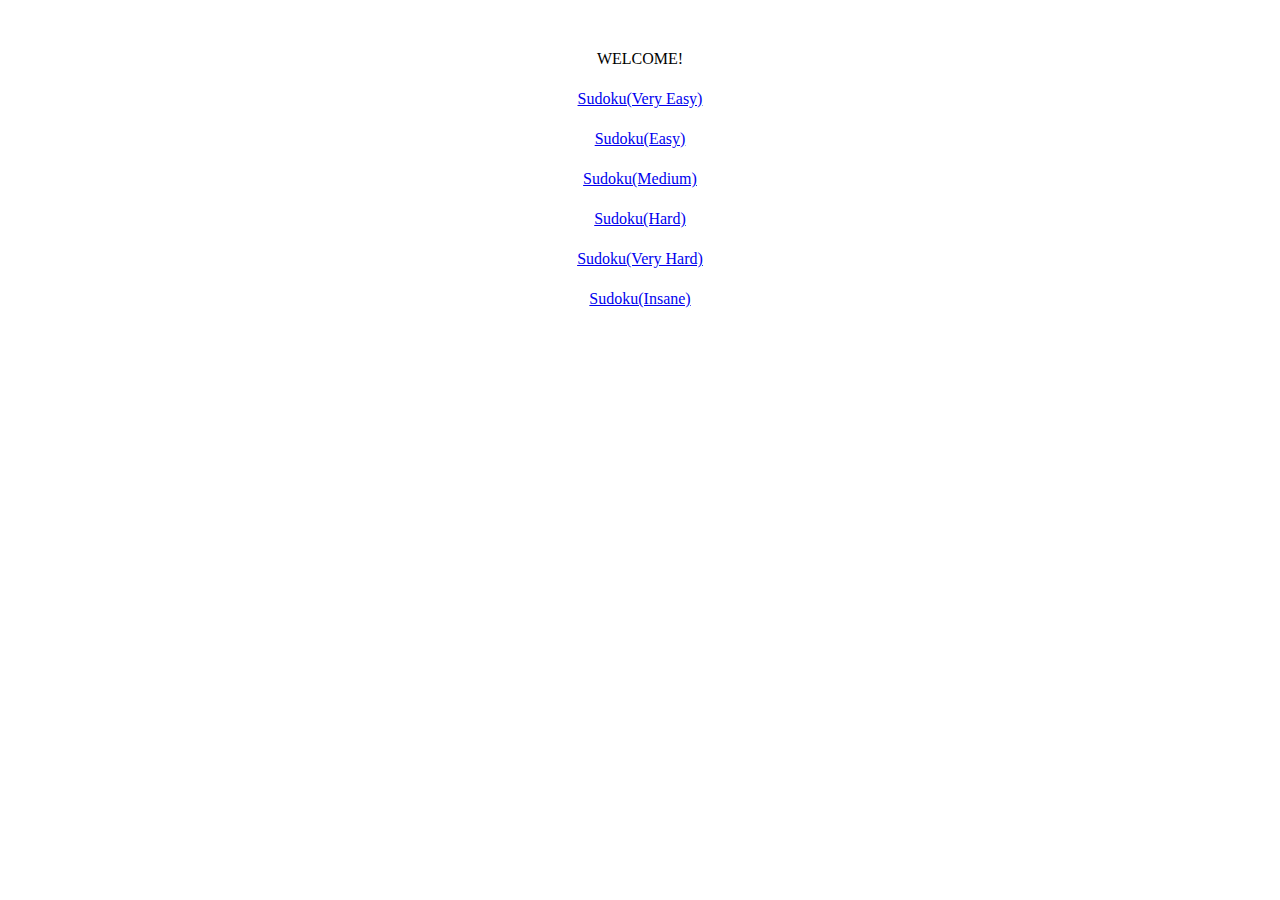
<file: src/index.html>
<!DOCTYPE html>
<html ng-app="sudokuApp">
<head>
    <link rel="stylesheet" type="text/css" href="styles/board.css">
    <title>GAMES</title>
</head>
<body>
    <ng-view></ng-view>

	<!-- vendor dependencies -->
    <script src="../bower_components/angular/angular.js"></script>
    <script src="../bower_components/angular-route/angular-route.js"></script>	

	<script src="app.js"></script>
    <script src="controllers/sudokuCtrl.js"></script>

    <script src="services/generateBoardService.js"></script>
    <script src="services/validateBoardService.js"></script>
    <script src="services/actionBoardService.js"></script>

    <script src="directives/gameHeader.js"></script>
    <script src="directives/sudokuBoard.js"></script>
</body>

</html>
</file>
<file: src/styles/board.css>
.blue{
	color: blue;
}
.black{
	color: black;
}
.green{
	color: rgb(50,200,50);
}
.greyBack{
	background-color: #D3D3D3;
}
.whiteBack{
	background-color: white;
}
.square{
	position:relative;
	height: 60px;
	width: 60px;
	display: inline-block;
	border-style: solid;
	border-width: 2px;
	text-align: center;
    overflow: visible;
}
.sideButton{
    height: 30px;
	width: 100px;
}
.center{
    text-align: center;
    left: 50%;
    height: 40px;
	width: 100%;
}
.centerTable{
    text-align: center;
    height: 64px;
	width: 100%;
}
</file>
